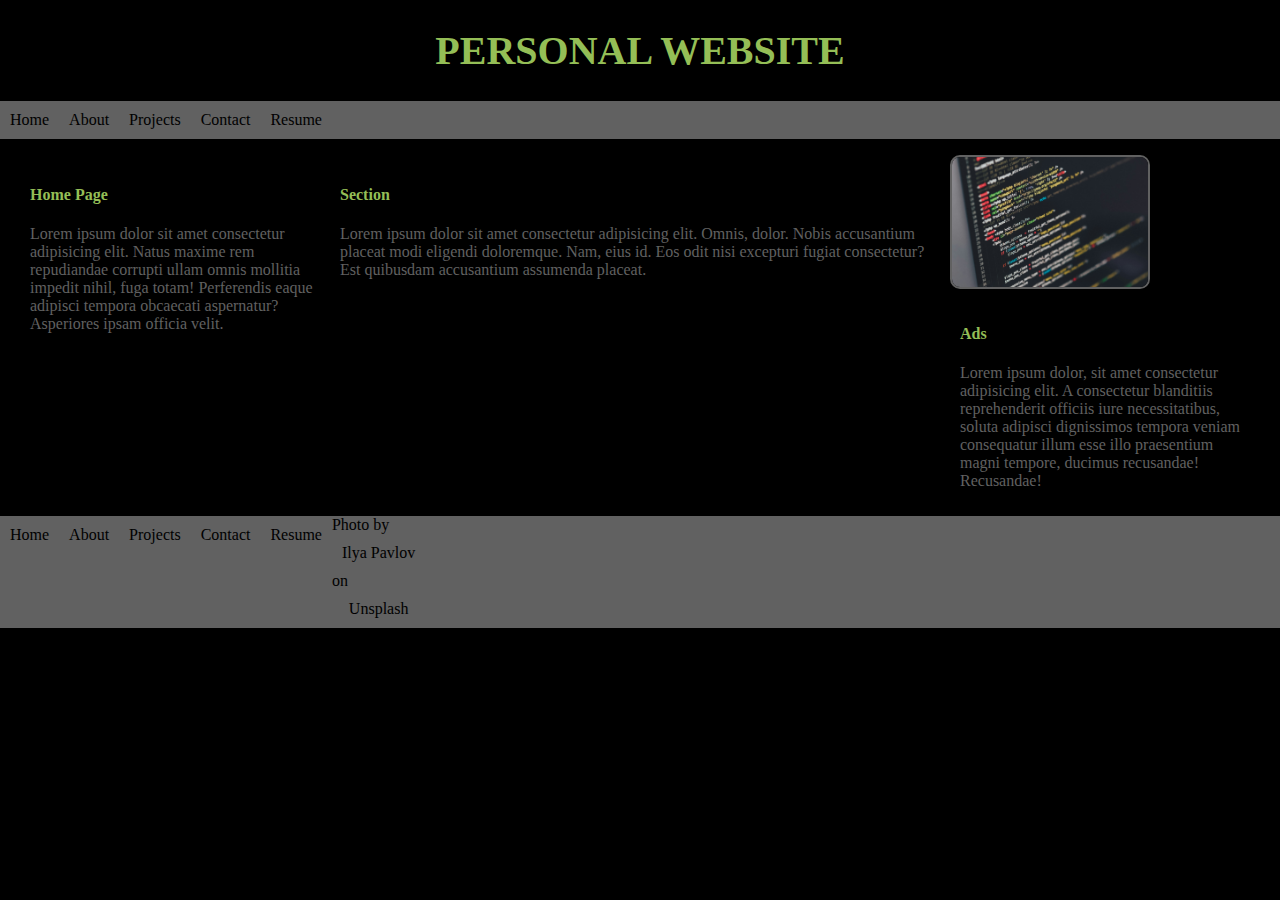
<file: index.html>
<!DOCTYPE html>
<html lang="en">
  <head>
    <meta charset="UTF-8" />
    <meta name="viewport" content="width=device-width, initial-scale=1.0" />
    <title>personal-website</title>
    <link rel="stylesheet" href="/css/styles.css" />
    <link rel="icon" href="/images/code.jpg" type="image/x-icon" />
  </head>
  <body>
    <header>
      <h1>PERSONAL WEBSITE</h1>
    </header>
    <nav class="nav">
      <ul>
        <li><a href="index.html">Home</a></li>
        <li><a href="about.html">About</a></li>
        <li><a href="projects.html">Projects</a></li>
        <li><a href="contact.html">Contact</a></li>
        <li><a href="resume.html">Resume</a></li>
      </ul>
    </nav>
    <main>
      <article>
        <h4>Home Page</h4>
        <p>
          Lorem ipsum dolor sit amet consectetur adipisicing elit. Natus maxime
          rem repudiandae corrupti ullam omnis mollitia impedit nihil, fuga
          totam! Perferendis eaque adipisci tempora obcaecati aspernatur?
          Asperiores ipsam officia velit.
        </p>
      </article>
      <img src="/images/code.jpg" width="200" alt="code" />
      <section>
        <h4>Section</h4>
        <p>
          Lorem ipsum dolor sit amet consectetur adipisicing elit. Omnis, dolor.
          Nobis accusantium placeat modi eligendi doloremque. Nam, eius id. Eos
          odit nisi excepturi fugiat consectetur? Est quibusdam accusantium
          assumenda placeat.
        </p>
      </section>
      <aside>
        <h4>Ads</h4>
        <p>
          Lorem ipsum dolor, sit amet consectetur adipisicing elit. A
          consectetur blanditiis reprehenderit officiis iure necessitatibus,
          soluta adipisci dignissimos tempora veniam consequatur illum esse illo
          praesentium magni tempore, ducimus recusandae! Recusandae!
        </p>
      </aside>
    </main>
    <footer>
      <nav class="footer">
        <ul>
          <li><a href="index.html">Home</a></li>
          <li><a href="about.html">About</a></li>
          <li><a href="projects.html">Projects</a></li>
          <li><a href="contact.html">Contact</a></li>
          <li><a href="resume.html">Resume</a></li>
          <li>
            Photo by
            <a
              href="https://unsplash.com/@ilyapavlov?utm_content=creditCopyText&utm_medium=referral&utm_source=unsplash"
              target="_blank"
              >Ilya Pavlov</a
            >
            on
            <a
              href="https://unsplash.com/photos/monitor-showing-java-programming-OqtafYT5kTw?utm_content=creditCopyText&utm_medium=referral&utm_source=unsplash"
              target="_blank"
              >Unsplash</a
            >
          </li>
        </ul>
      </nav>
    </footer>
  </body>
</html>
</file>
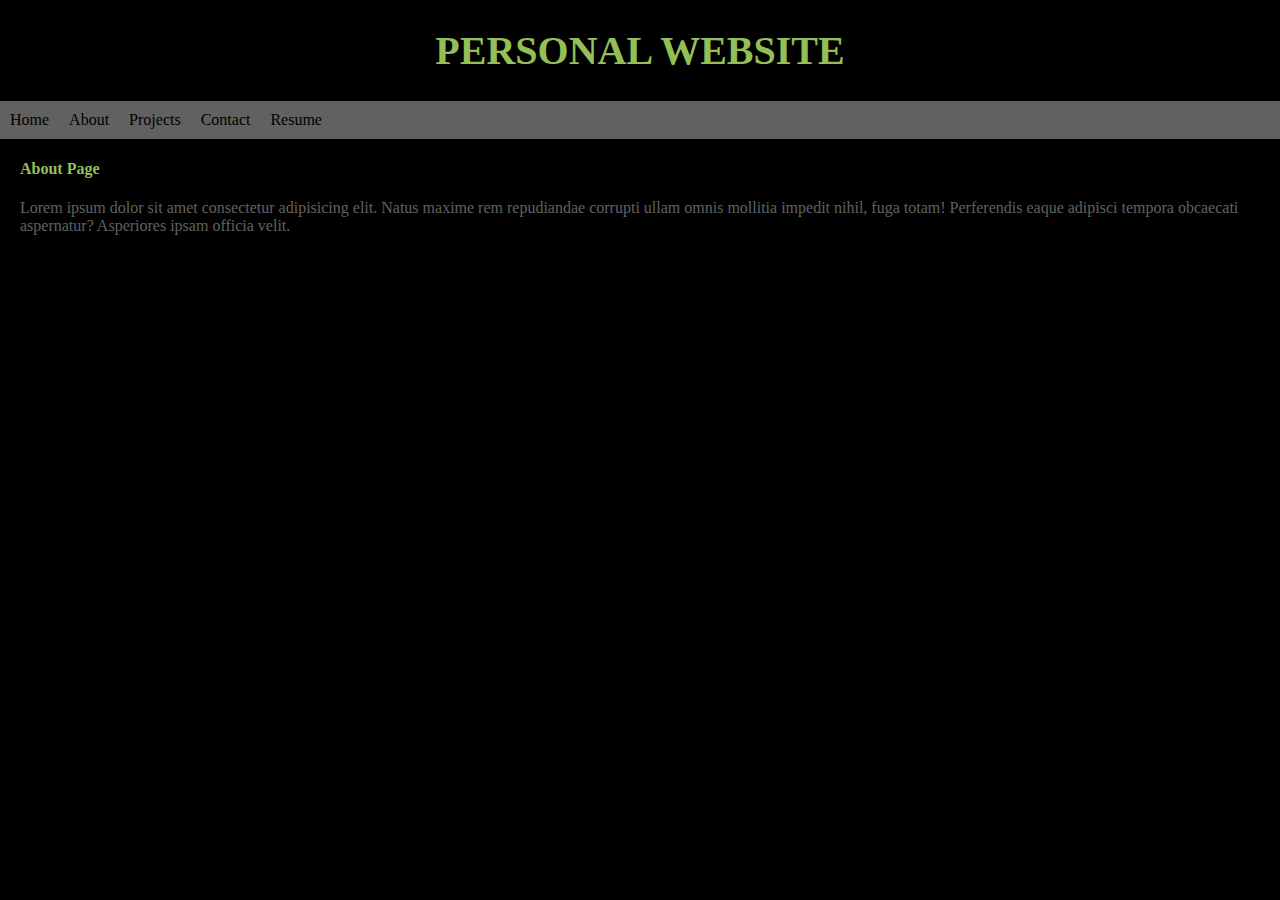
<file: about.html>
<!DOCTYPE html>
<html lang="en">
  <head>
    <meta charset="UTF-8" />
    <meta name="viewport" content="width=device-width, initial-scale=1.0" />
    <title>personal-website</title>
    <link rel="stylesheet" href="/css/styles.css" />
  </head>
  <body>
    <h1>PERSONAL WEBSITE</h1>
    <nav class="nav">
      <ul>
        <li><a href="index.html">Home</a></li>
        <li><a href="about.html">About</a></li>
        <li><a href="projects.html">Projects</a></li>
        <li><a href="contact.html">Contact</a></li>
        <li><a href="resume.html">Resume</a></li>
      </ul>
    </nav>
    <main>
      <h4>About Page</h4>
      <p>
        Lorem ipsum dolor sit amet consectetur adipisicing elit. Natus maxime
        rem repudiandae corrupti ullam omnis mollitia impedit nihil, fuga totam!
        Perferendis eaque adipisci tempora obcaecati aspernatur? Asperiores
        ipsam officia velit.
      </p>
    </main>
  </body>
</html>
</file>
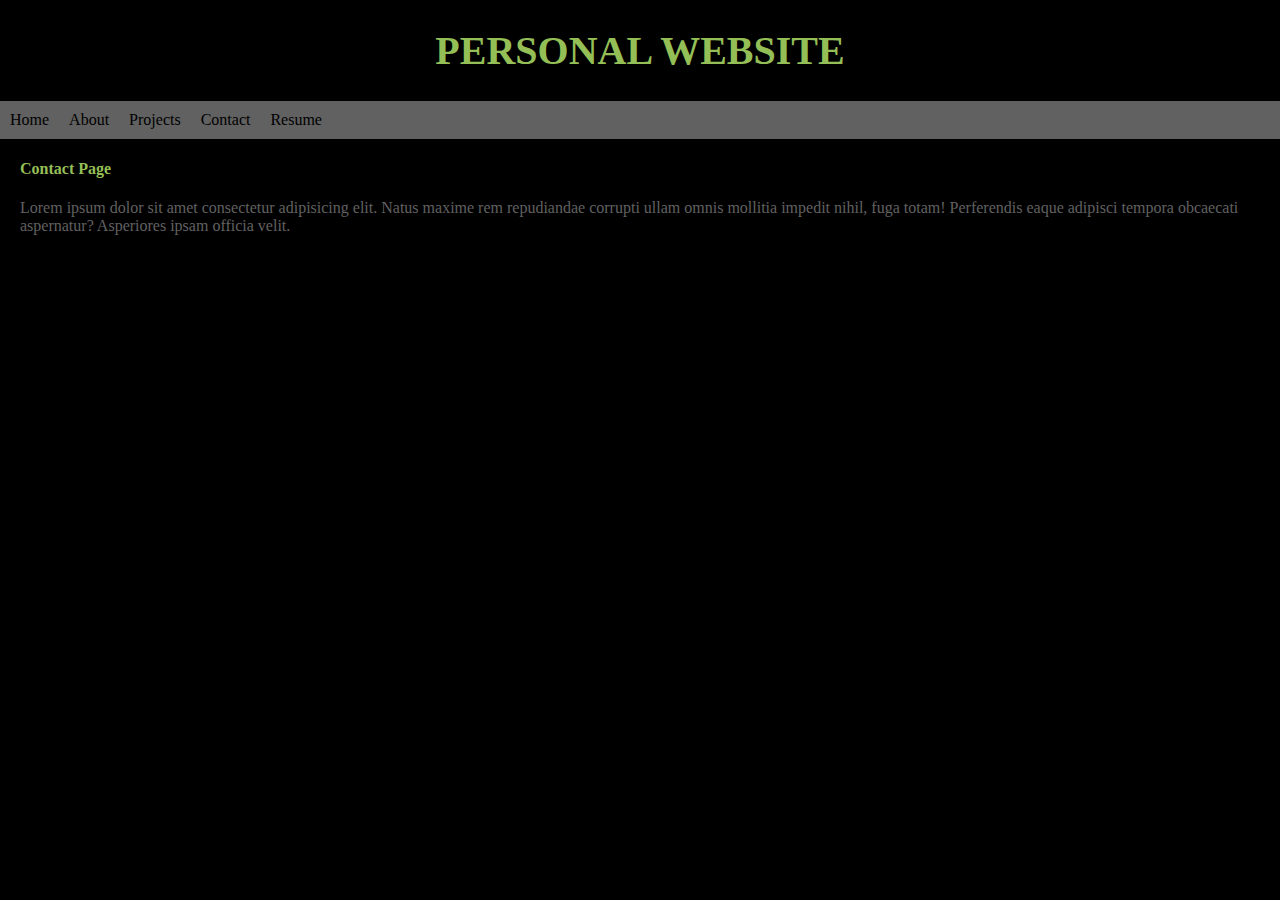
<file: contact.html>
<!DOCTYPE html>
<html lang="en">
  <head>
    <meta charset="UTF-8" />
    <meta name="viewport" content="width=device-width, initial-scale=1.0" />
    <title>personal-website</title>
    <link rel="stylesheet" href="/css/styles.css" />
  </head>
  <body>
    <h1>PERSONAL WEBSITE</h1>
    <nav class="nav">
      <ul>
        <li><a href="index.html">Home</a></li>
        <li><a href="about.html">About</a></li>
        <li><a href="projects.html">Projects</a></li>
        <li><a href="contact.html">Contact</a></li>
        <li><a href="resume.html">Resume</a></li>
      </ul>
    </nav>
    <main>
      <h4>Contact Page</h4>
      <p>
        Lorem ipsum dolor sit amet consectetur adipisicing elit. Natus maxime
        rem repudiandae corrupti ullam omnis mollitia impedit nihil, fuga totam!
        Perferendis eaque adipisci tempora obcaecati aspernatur? Asperiores
        ipsam officia velit.
      </p>
    </main>
  </body>
</html>
</file>
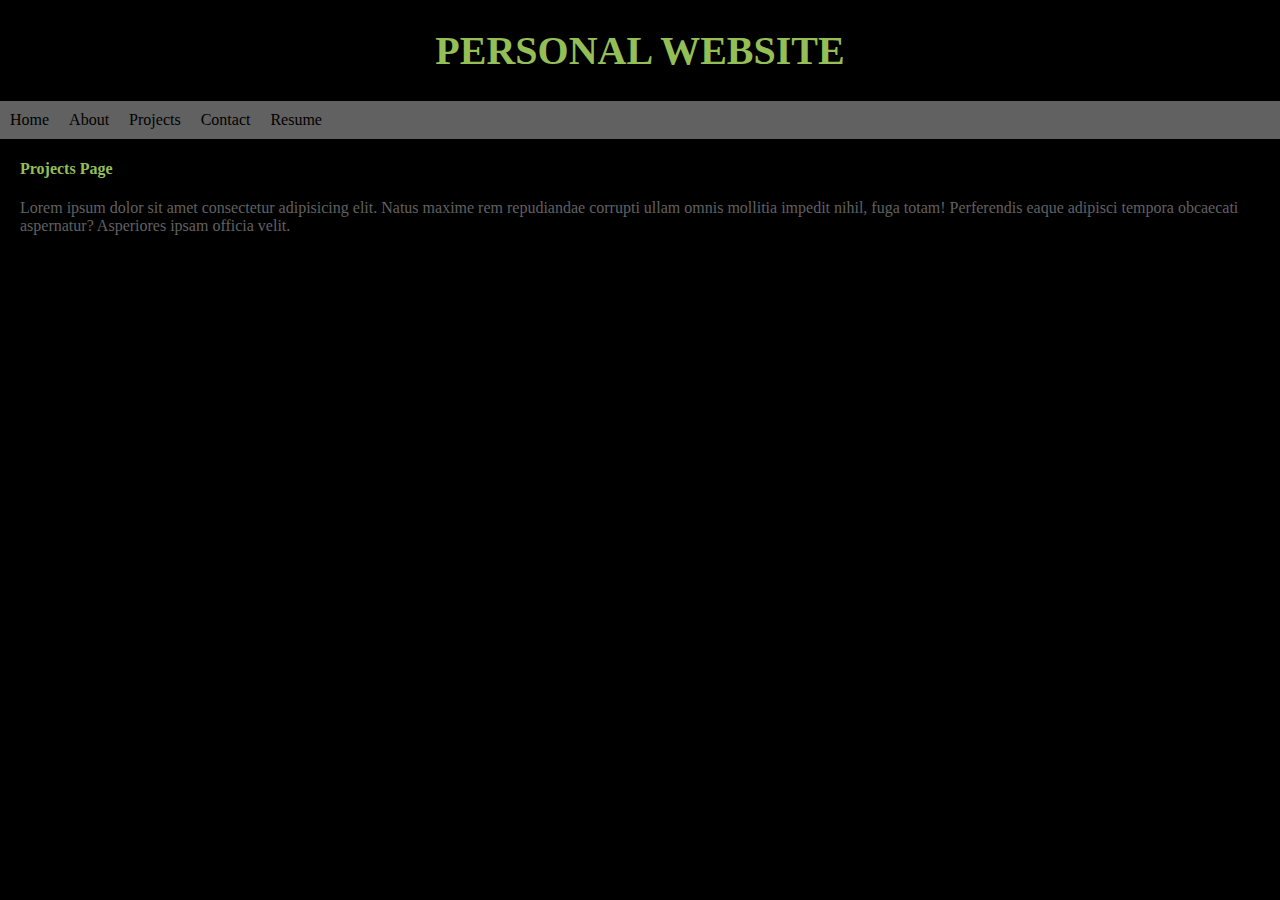
<file: projects.html>
<!DOCTYPE html>
<html lang="en">
  <head>
    <meta charset="UTF-8" />
    <meta name="viewport" content="width=device-width, initial-scale=1.0" />
    <title>personal-website</title>
    <link rel="stylesheet" href="/css/styles.css" />
  </head>
  <body>
    <h1>PERSONAL WEBSITE</h1>
    <nav class="nav">
      <ul>
        <li><a href="index.html">Home</a></li>
        <li><a href="about.html">About</a></li>
        <li><a href="projects.html">Projects</a></li>
        <li><a href="contact.html">Contact</a></li>
        <li><a href="resume.html">Resume</a></li>
      </ul>
    </nav>
    <main>
      <h4>Projects Page</h4>
      <p>
        Lorem ipsum dolor sit amet consectetur adipisicing elit. Natus maxime
        rem repudiandae corrupti ullam omnis mollitia impedit nihil, fuga totam!
        Perferendis eaque adipisci tempora obcaecati aspernatur? Asperiores
        ipsam officia velit.
      </p>
    </main>
  </body>
</html>
</file>
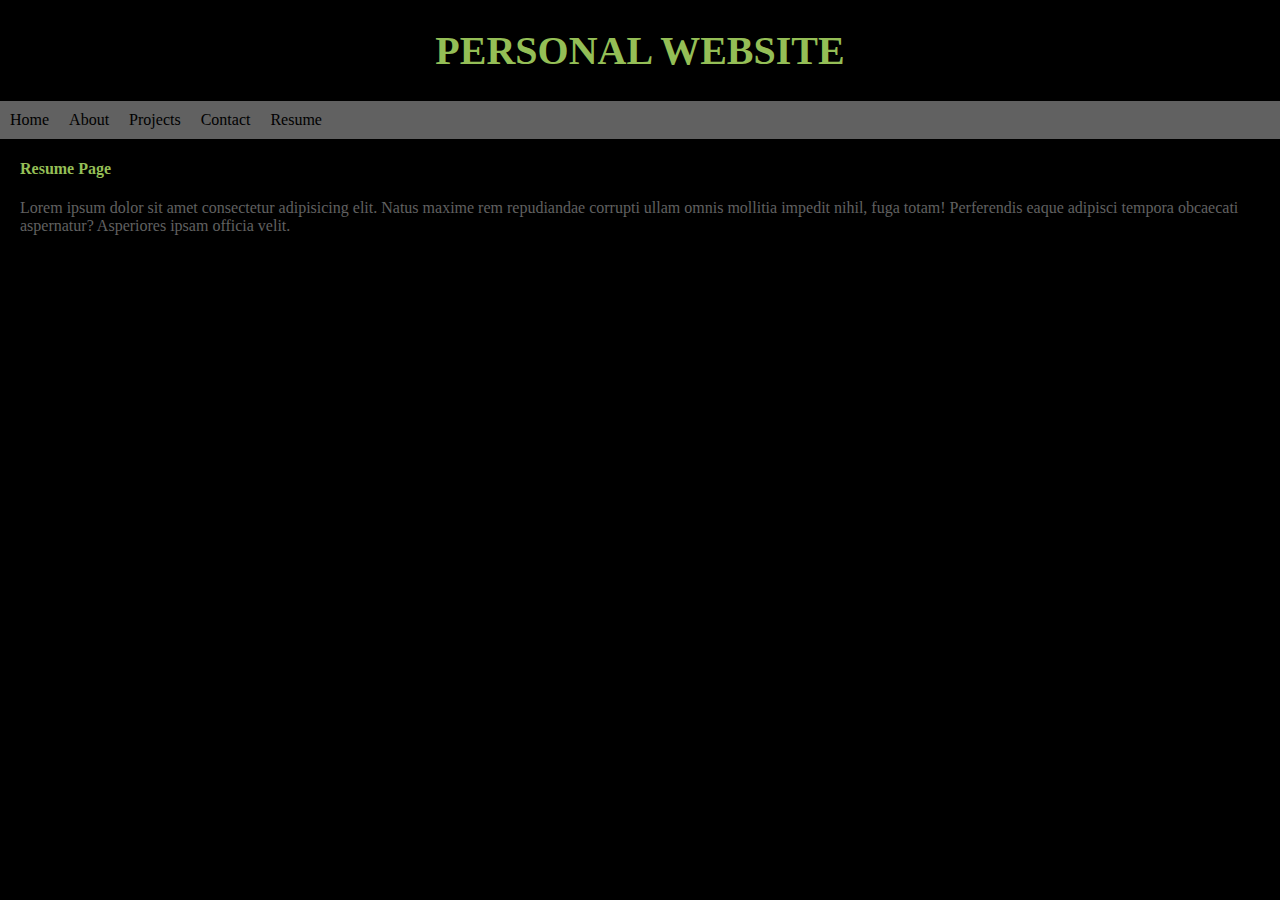
<file: resume.html>
<!DOCTYPE html>
<html lang="en">
  <head>
    <meta charset="UTF-8" />
    <meta name="viewport" content="width=device-width, initial-scale=1.0" />
    <title>personal-website</title>
    <link rel="stylesheet" href="/css/styles.css" />
  </head>
  <body>
    <h1>PERSONAL WEBSITE</h1>
    <nav class="nav">
      <ul>
        <li><a href="index.html">Home</a></li>
        <li><a href="about.html">About</a></li>
        <li><a href="projects.html">Projects</a></li>
        <li><a href="contact.html">Contact</a></li>
        <li><a href="resume.html">Resume</a></li>
      </ul>
    </nav>
    <main>
      <h4>Resume Page</h4>
      <p>
        Lorem ipsum dolor sit amet consectetur adipisicing elit. Natus maxime
        rem repudiandae corrupti ullam omnis mollitia impedit nihil, fuga totam!
        Perferendis eaque adipisci tempora obcaecati aspernatur? Asperiores
        ipsam officia velit.
      </p>
    </main>
  </body>
</html>
</file>
<file: css/styles.css>
*{
    box-sizing: border-box;
}
body{
    margin: 0;
    background-color: rgba(0, 0, 0, 1);
}
img{
    border-radius: 10px;
    border: 2px solid rgba(97, 97, 97, 1);
}
main{
    margin: 0 20px;
    color: rgba(97, 97, 97, 1);
}
h1{
    color: rgb(148, 190, 86);
    text-align: center;
    font-size: 2.5rem;
}
h4{
    color: rgb(148, 190, 86);
}
.nav ul{
    background-color: rgba(97, 97, 97, 1);;
    list-style: none;
    padding: 0px;
    overflow: hidden;
}
.nav a{
    color:rgba(0, 0, 0, 1);
    padding: 10px;
    display: block;
    text-decoration: none;
    text-align: center;
}
.nav a:hover{
    background-color: rgb(129, 129, 129);
}
.nav li{
    float: left;
}
article{
    float: left;
    width: 25%;
    padding: 10px;
}
section{
    float: left;
    width: 50%;
    padding: 10px;
}
aside{
    float: left;
    width: 25%;
    padding: 10px;
}
.footer ul{
    background-color: rgba(97, 97, 97, 1);;
    list-style: none;
    padding: 0px;
    overflow: hidden;
    display: block;
    clear: both;
}
.footer a{
    color:rgba(0, 0, 0, 1);
    padding: 10px;
    display: block;
    text-decoration: none;
    text-align: center;
}
.footer a:hover{
    background-color: rgb(129, 129, 129);
}
.footer li{
    float: left;
}
@media screen and (max-width: 600px){
    article, section, aside{
        width: 100%;
    }
}
</file>
